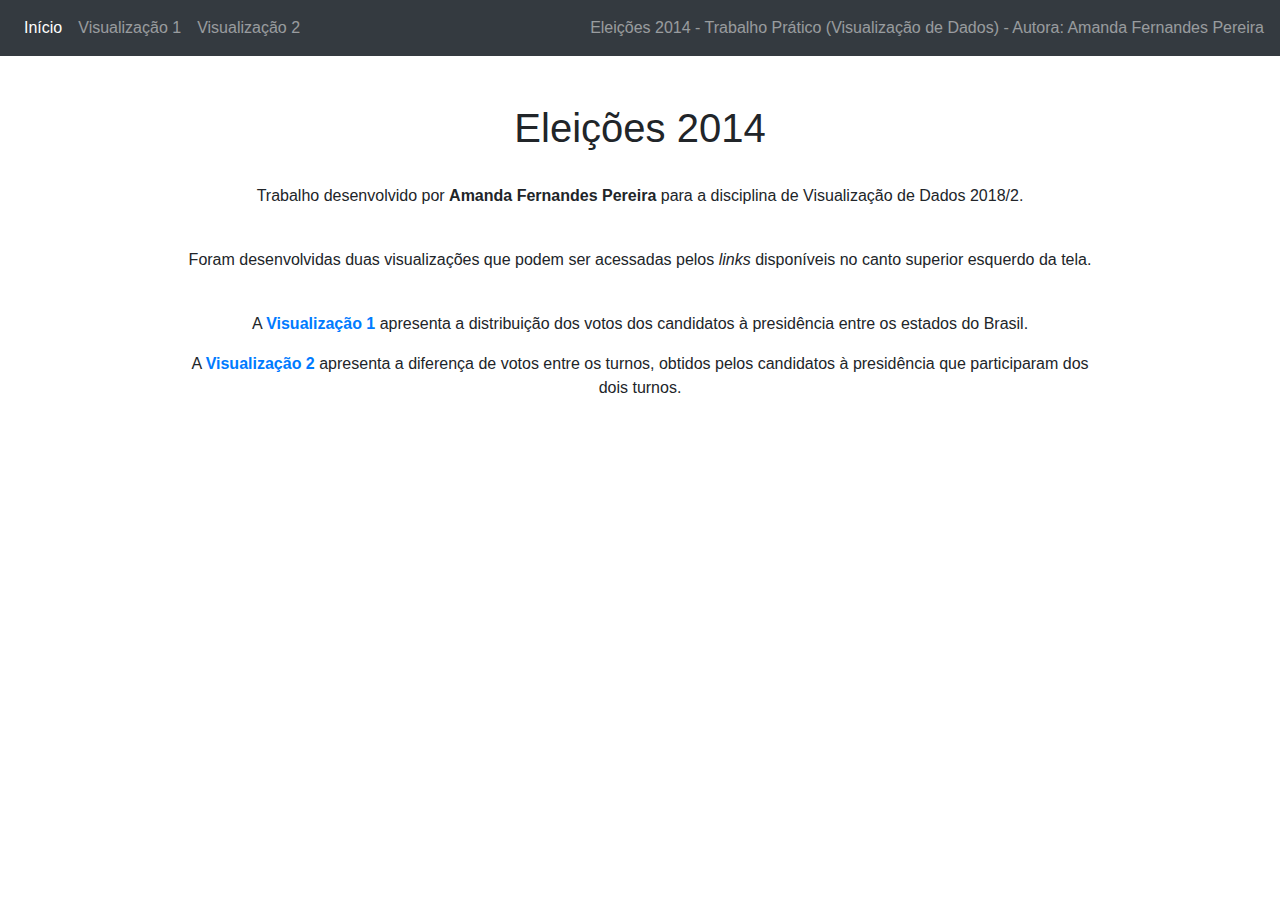
<file: index.html>
<!DOCTYPE html>
<html lang="pt" dir="ltr">
  <head>
    <meta charset="utf-8">
    <title>TP1 - Visualização de Dados</title>

    <script src="https://d3js.org/d3.v3.min.js"></script>
    <script src="https://d3js.org/d3-queue.v2.min.js"></script>
    <script src="https://d3js.org/topojson.v1.min.js"></script>

    <link rel="stylesheet"
      href="https://stackpath.bootstrapcdn.com/bootstrap/4.1.3/css/bootstrap.min.css"
      crossorigin="anonymous">
    <link href="style.css" rel="stylesheet"></link>

    <script type="text/javascript" src="data/presidente.js"></script>

  </head>
  <body>

    <nav class="navbar navbar-dark bg-dark navbar-expand-lg navbar-light bg-light">
      <div class="collapse navbar-collapse" id="navbarNav">
        <ul class="navbar-nav">
          <li class="nav-item active">
            <a class="nav-link"
                href="index.html">
              Início
              <span class="sr-only">
                (current)
              </span>
            </a>
          </li>
          <li class="nav-item">
            <a class="nav-link"
                href="distribuicaoVotosPresidente.html">
              Visualização 1
            </a>
          </li>
          <li class="nav-item">
            <a class="nav-link"
                href="diferencaVotosPresidente.html">
              Visualização 2
            </a>
          </li>
        </ul>
      </div>
      <span class="navbar-text">
        Eleições 2014 - Trabalho Prático (Visualização de Dados) - Autora: Amanda Fernandes Pereira
      </span>
    </nav>

    <div id="index" class="container">
      <br>
      <br>
      <div class="row">
        <div class="col-md-4"></div>
        <div class="col-md-4">
          <h1>Eleições 2014</h1>
        </div>
      </div>
      <br>
      <div class="row">
        <div class="col-md-1"></div>
        <div class="col-md-10">
          <p>
            Trabalho desenvolvido por <b>Amanda Fernandes Pereira</b> para a
            disciplina de Visualização de Dados 2018/2.
          </p>
        </div>
      </div>
      <br>
      <div class="row">
        <div class="col-md-1"></div>
        <div class="col-md-10">
          <p>
            Foram desenvolvidas duas visualizações que podem ser acessadas pelos
            <i>links</i> disponíveis no canto superior esquerdo da tela.
          </p>
        </div>
      </div>
      <br>
      <div class="row">
        <div class="col-md-1"></div>
        <div class="col-md-10">
          <p>
            A <a href="distribuicaoVotosPresidente.html"><b>Visualização 1</b>
            </a> apresenta a distribuição dos votos dos candidatos à presidência
            entre os estados do Brasil.
          </p>
        </div>
      </div>
      <div class="row">
        <div class="col-md-1"></div>
        <div class="col-md-10">
          <p>
            A <a href="diferencaVotosPresidente.html"><b>Visualização 2</b>
            </a> apresenta a diferença de votos entre os turnos, obtidos
            pelos candidatos à presidência que participaram dos dois turnos.
          </p>
        </div>
      </div>
    </div>

  </body>
</html>
</file>
<file: style.css>
#index {
  text-align: center;
}

svg {
  padding-bottom: 5px;
  margin-top: -25px;
  margin-bottom: -14px;
}

.state {
  fill: #ddc;
  fill-opacity: 1;
}

.state_contour {
  fill: none;
  stroke: black;
  stroke-linejoin: round;
  stroke-width: 0.2;
}

.titulo {
  text-align: center;
}

#box-legenda {
  border: 1px black solid;
  width: 15px;
  height: 300px;
  background-color: #FFFFFF;
  background-image: -webkit-linear-gradient(to bottom, #000000, #FFFFFF);
  background-image: linear-gradient(to bottom, #000000, #FFFFFF);
}

.espaco-branco {
  height: 20%;
}

#titulo-legenda {
  width: 300px;
  left: -115px;
  top: 60px;
  transform: rotate(-90deg);
  font-size: 14px;
}

.legenda {
  position: absolute;
  font-size: 12px;
  left: 15px;
}

#minName {
  top: 280px;
  display: none;
}

#maxName {
  top: 280px;
  display: none;
}

#minValue {
  top: 280px;
  left: -5px;
}

#maxValue {
  left: -10px;
}

.nome-presidente {
  width: 160px;
  height: 20px;
  font-size: 9px;
  padding-left: 20px;
  align-content: center;
}

#diferencaVotos {
  height: 500px;
}

.c3-circle {
  opacity: 1 !important;
}

.c3-axis-y-label {
  font-size: 12px;
}
</file>
